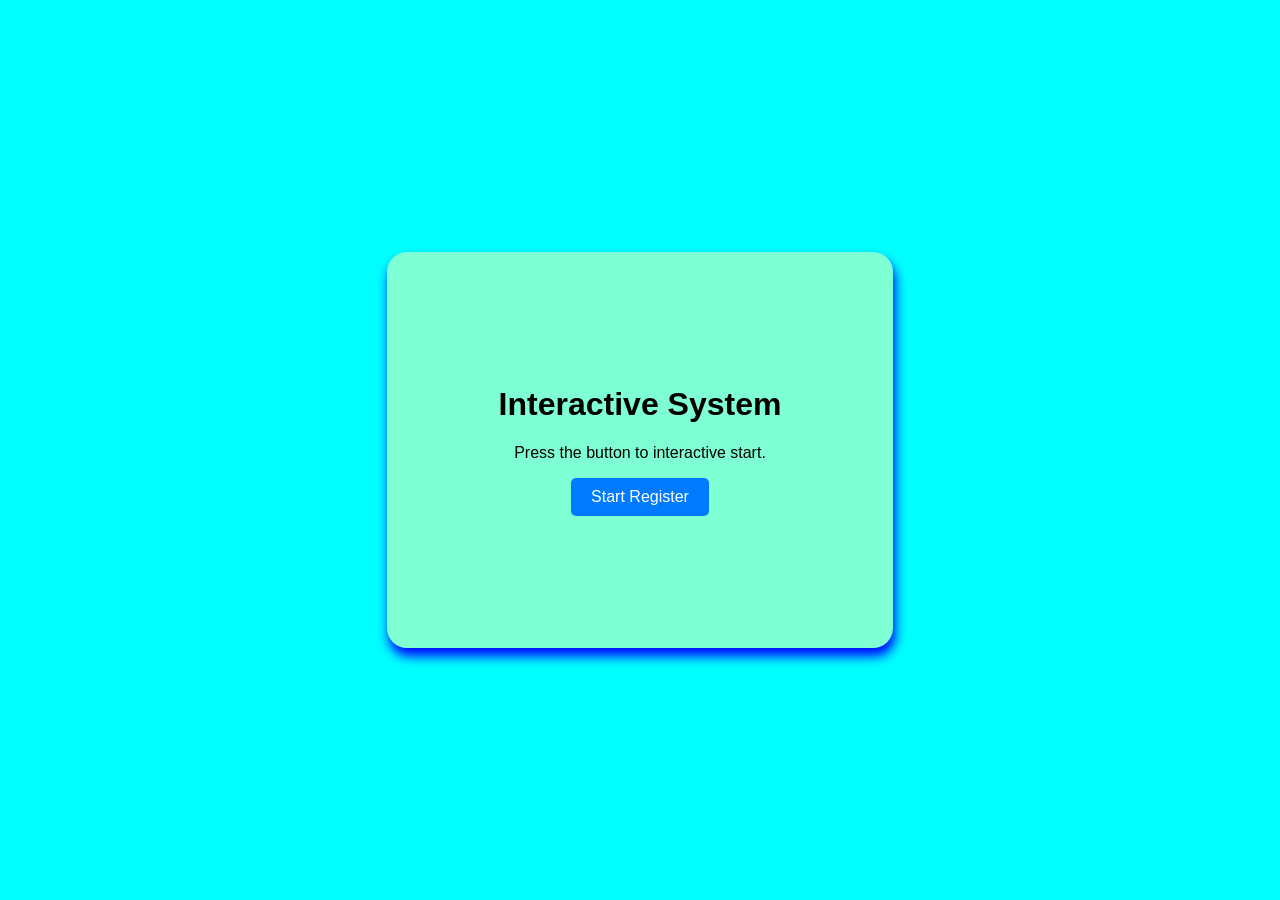
<file: index.html>
<!DOCTYPE html>
<html lang="en">
    <head>
        <meta charset="UFT-8">
        <meta name="viewport" content="width=device-width, initial-scale=1.0">
        <title>Interactive System</title>
        <link rel="stylesheet" href="/src/css/styles.css">
    </head>
    
    <body>
        <div class="container">
            <h1>Interactive System</h1>
            <p>Press the button to interactive start.</p>
            <button id="btnIniciar"> Start Register </button>
            <div id="result"></div>
        </div>
        <script src="/src/views/sistema_interactivo.js"></script>
    </body>
    
    <footer>
        
    </footer>

</html>
</file>
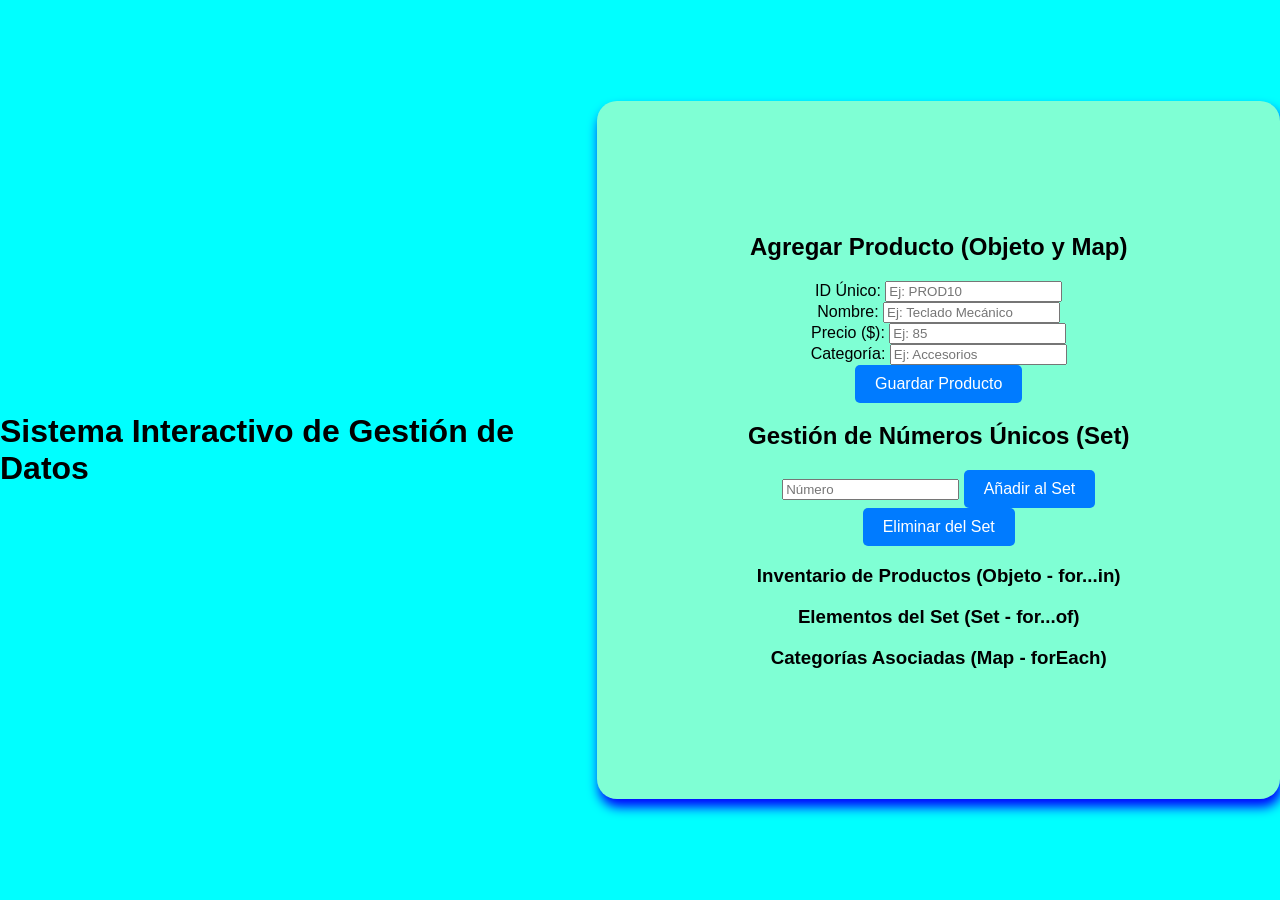
<file: Projects_JRM/SistemaInteractivo--Feature-2/index.html>
<!DOCTYPE html>
<html lang="en">
<head>
    <meta charset="UTF-8">
    <meta name="viewport" content="width=device-width, initial-scale=1.0">
    <title>Gestión de Datos con JS</title>
    <link rel="stylesheet" href="/src/css/styles.css">
</head>
<body>
    <header>
        <h1>Sistema Interactivo de Gestión de Datos</h1>
    </header>

    <main class="container">
        <!-- Formulario de Entrada (TASK 1 y Validación) -->
        <section class="card">
            <h2>Agregar Producto (Objeto y Map)</h2>
            <form id="productForm">
                <div class="form-group">
                    <label for="prodId">ID Único:</label>
                    <input type="text" id="prodId" placeholder="Ej: PROD10" required>
                </div>
                <div class="form-group">
                    <label for="prodNombre">Nombre:</label>
                    <input type="text" id="prodNombre" placeholder="Ej: Teclado Mecánico" required>
                </div>
                <div class="form-group">
                    <label for="prodPrecio">Precio ($):</label>
                    <input type="number" id="prodPrecio" placeholder="Ej: 85" min="1" required>
                </div>
                <div class="form-group">
                    <label for="prodCategoria">Categoría:</label>
                    <input type="text" id="prodCategoria" placeholder="Ej: Accesorios" required>
                </div>
                <button type="submit">Guardar Producto</button>
            </form>
            <div id="errorMsg" class="error-msg"></div>
        </section>

        <!-- Zona Interactiva del SET (TASK 2) -->
        <section class="card">
            <h2>Gestión de Números Únicos (Set)</h2>
            <div class="set-actions">
                <input type="number" id="setNumber" placeholder="Número">
                <button id="addSetBtn">Añadir al Set</button>
                <button id="deleteSetBtn" class="btn-danger">Eliminar del Set</button>
            </div>
            <div id="setFeedback"></div>
        </section>

        <!-- Tableros de Visualización (TASK 4 y TASK 5) -->
        <section class="results">
            <div class="card panel">
                <h3>Inventario de Productos (Objeto - for...in)</h3>
                <ul id="listaObjetos"></ul>
            </div>

            <div class="card panel">
                <h3>Elementos del Set (Set - for...of)</h3>
                <div id="vistaSet" class="badge-container"></div>
            </div>

            <div class="card panel">
                <h3>Categorías Asociadas (Map - forEach)</h3>
                <ul id="listaMap"></ul>
            </div>
        </section>
    </main>

    <!-- Conexión con tu archivo JS -->
    <script src="/src/views/sistema_interactivo.js"></script>
</body>
</html>
</file>
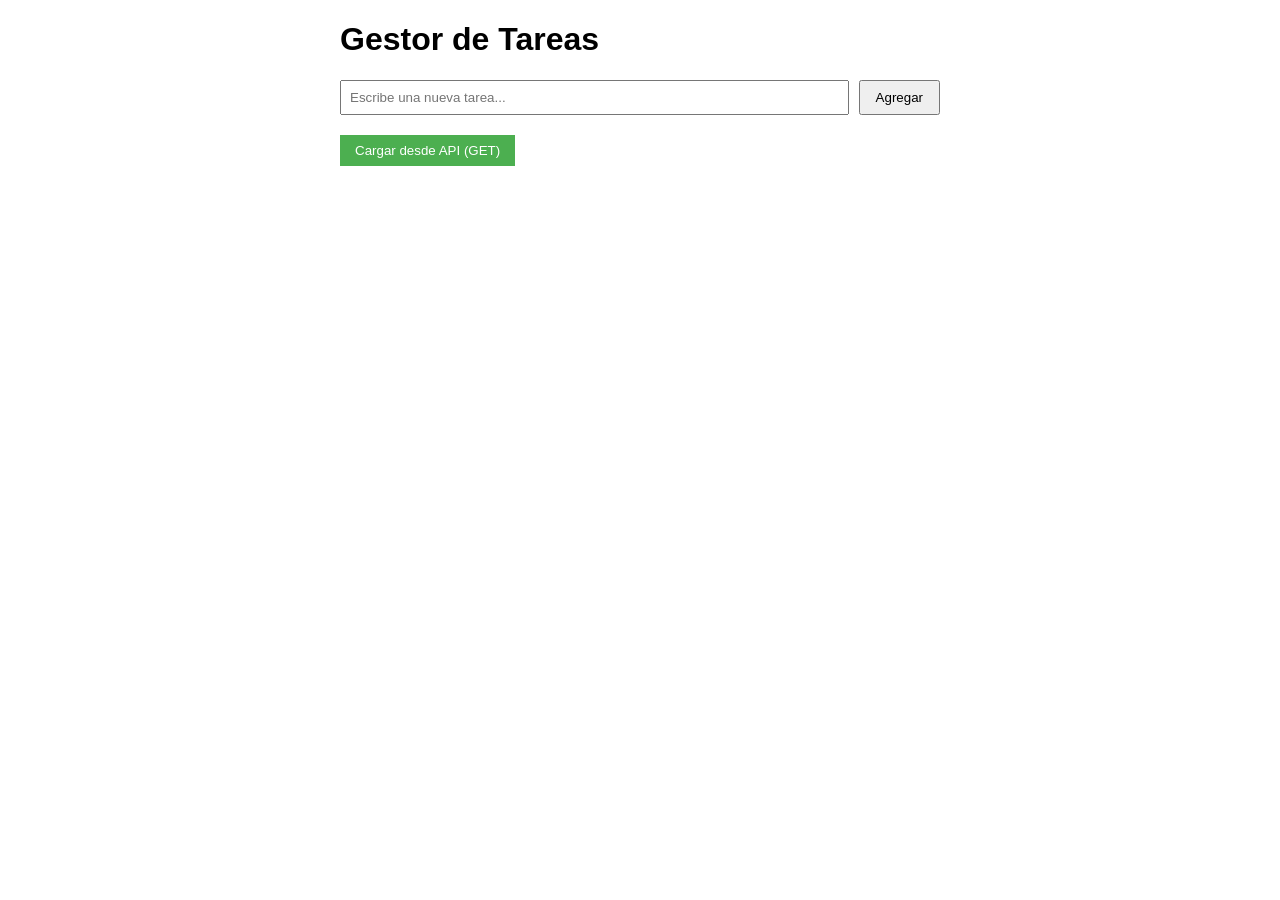
<file: Projects_JRM/Sistemainteractivo-Feature4/SRC/index.html>
<!DOCTYPE html>
<html lang="es">
<head>
    <meta charset="UTF-8">
    <meta name="viewport" content="width=device-width, initial-scale=1.0">
    <title>Mini App Integral - Módulo 3</title>
    <style>
        body { font-family: Arial, sans-serif; max-width: 600px; margin: 20px auto; padding: 0 20px; }
        form { display: flex; gap: 10px; margin-bottom: 20px; }
        input { flex: 1; padding: 8px; }
        button { padding: 8px 15px; cursor: pointer; }
        ul { list-style: none; padding: 0; }
        li { display: flex; justify-content: space-between; align-content: center; padding: 10px; border-bottom: 1px solid #eee; }
        .error { color: red; font-size: 0.9rem; margin-top: -15px; margin-bottom: 15px; display: none; }
        .api-actions { margin-top: 20px; display: flex; gap: 10px; }
    </style>
</head>
<body>

    <h1>Gestor de Tareas</h1>

    <!-- Formulario para Captura de Datos -->
    <form id="todoForm">
        <input type="text" id="taskInput" placeholder="Escribe una nueva tarea..." required>
        <button type="submit">Agregar</button>
    </form>
    <div id="errorMessage" class="error">El campo no puede estar vacío ni contener solo espacios.</div>

    <!-- Lista Desplegable Dinámica -->
    <ul id="taskList"></ul>

    <!-- Sincronización con la API -->
    <div class="api-actions">
        <button id="syncApiBtn" style="background-color: #4CAF50; color: white; border: none;">Cargar desde API (GET)</button>
    </div>

    <!-- Enlace al archivo de lógica -->
    <script src="app.js"></script>
</body>
</html>
</file>
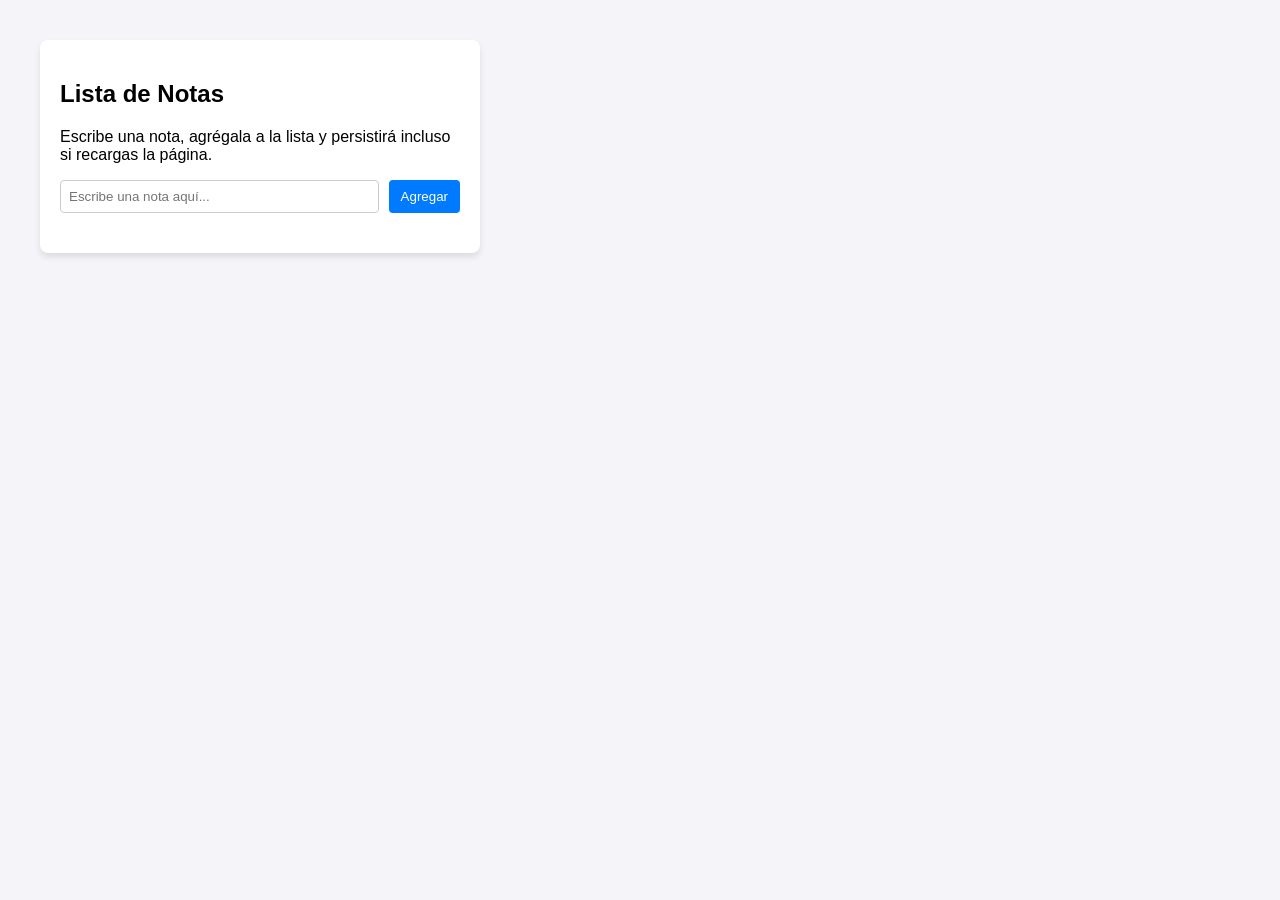
<file: Projects_JRM/SIstemainteractivo-Feature-3/src/manipulacion_dom.html>
<!DOCTYPE html>
<html lang="es">
<head>
    <meta charset="UTF-8">
    <meta name="viewport" content="width=device-width, initial-scale=1.0">
    <title>Gestión Dinámica del DOM con Local Storage</title>
    <style>
        body { font-family: Arial, sans-serif; margin: 40px; background-color: #f4f4f9; }
        .container { max-width: 400px; background: white; padding: 20px; border-radius: 8px; box-shadow: 0 4px 6px rgba(0,0,0,0.1); }
        .input-group { display: flex; gap: 10px; margin-bottom: 20px; }
        input { flex: 1; padding: 8px; border: 1px solid #ccc; border-radius: 4px; }
        button { padding: 8px 12px; cursor: pointer; border: none; border-radius: 4px; background-color: #007bff; color: white; }
        button:hover { background-color: #0056b3; }
        ul { list-style: none; padding: 0; }
        li { display: flex; justify-content: space-between; align-items: center; padding: 8px; border-bottom: 1px solid #eee; }
        .btn-eliminar { background-color: #dc3545; }
        .btn-eliminar:hover { background-color: #bd2130; }
    </style>
</head>
<body>

    <div class="container">
        <h2>Lista de Notas</h2>
        <p>Escribe una nota, agrégala a la lista y persistirá incluso si recargas la página.</p>
        
        <div class="input-group">
            <!-- TASK 1: Input y Botón de agregar -->
            <input type="text" id="inputNota" placeholder="Escribe una nota aquí...">
            <button id="btnAgregar">Agregar</button>
        </div>

        <!-- TASK 1: Lista para renderizar elementos -->
        <ul id="listaNotas"></ul>
    </div>

    <!-- Vinculación del script de JavaScript -->
    <script src="app.js"></script>
</body>
</html>
</file>
<file: src/css/styles.css>
body {
    font-family:  Arial, sans-serif;
    display: flex;
    justify-content: center;
    align-items: center;
    height: 100vh;
    background-color: aqua;
    margin: 0;
}


.container {
    text-align: center;
    background-color: aquamarine;
    padding: 7rem;
    border-radius: 20px;
    box-shadow: 2px 8px 12px rgb(0, 0, 255)
}

button {
    background-color: #007bff;
    color: white;
    border: none;
    padding: 10px 20px;
    border-radius: 5px;
    cursor: pointer;
    font-size: 1rem;
}

button:hover {
    background-color: #0056b3;
}

#result {
    margin-top: 20px;
    font-weight: bold;
    color: #333;
}
</file>
